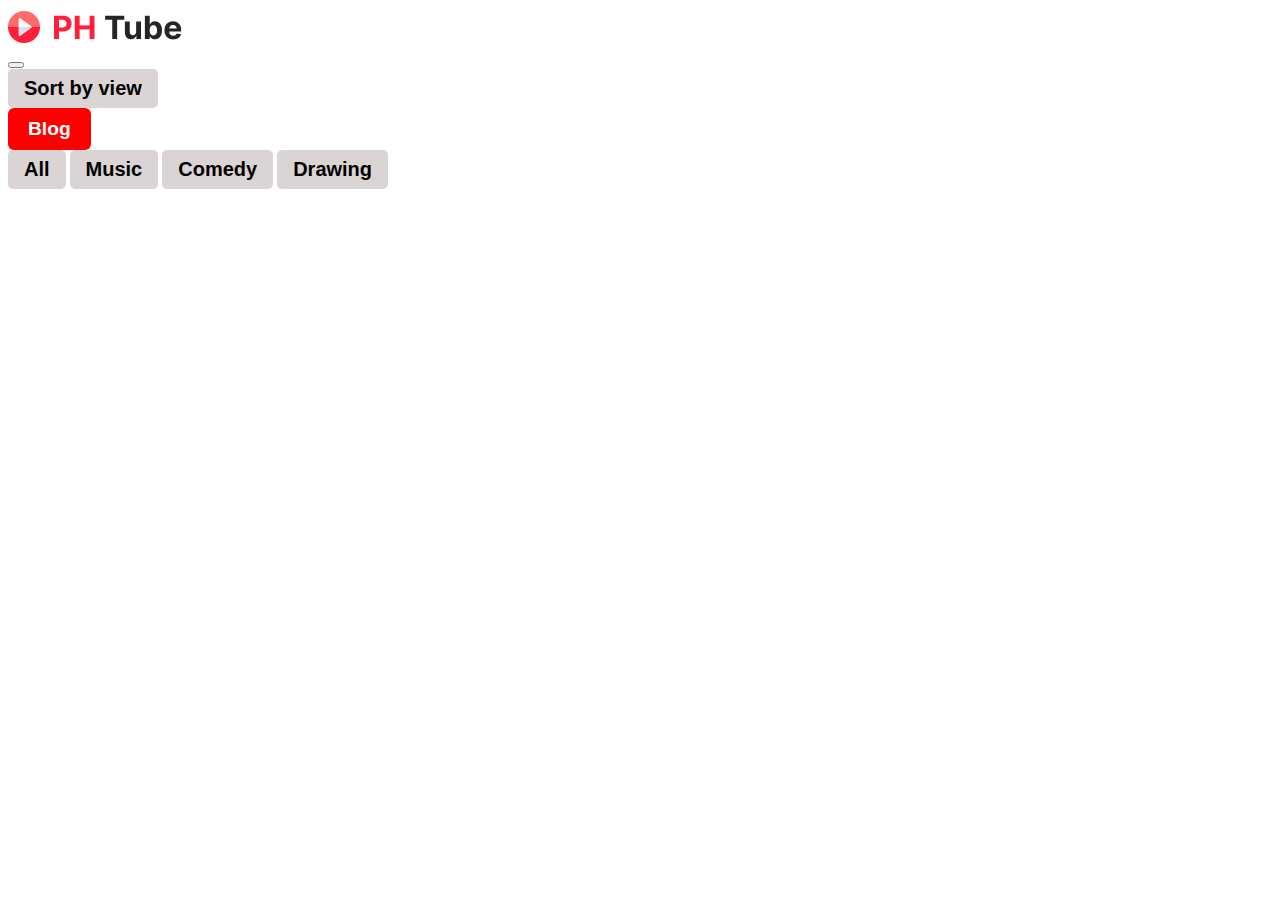
<file: PHero-Tube/index.html>
<!DOCTYPE html>
<html lang="en">

<head>
    <meta charset="UTF-8">
    <meta name="viewport" content="width=device-width, initial-scale=1.0">
    <title>PH-TUBE</title>

    <link rel="stylesheet" href="style.css">

    <link href="https://cdn.jsdelivr.net/npm/bootstrap@5.3.2/dist/css/bootstrap.min.css" rel="stylesheet"
        integrity="sha384-T3c6CoIi6uLrA9TneNEoa7RxnatzjcDSCmG1MXxSR1GAsXEV/Dwwykc2MPK8M2HN" crossorigin="anonymous">

    <link rel="stylesheet" href="https://cdnjs.cloudflare.com/ajax/libs/font-awesome/6.4.2/css/all.min.css"
        integrity="sha512-z3gLpd7yknf1YoNbCzqRKc4qyor8gaKU1qmn+CShxbuBusANI9QpRohGBreCFkKxLhei6S9CQXFEbbKuqLg0DA=="
        crossorigin="anonymous" referrerpolicy="no-referrer" />
</head>

<body >

    <!-- navebar section start -->
    <nav class="navbar navbar-expand-lg bg-body-tertiary">
        <div class="container-fluid">
            <div class="nav-logo ">
                <img src="Logo.png" alt="Logo">
            </div>
          <button class="navbar-toggler" type="button" data-bs-toggle="collapse" data-bs-target="#navbarSupportedContent" aria-controls="navbarSupportedContent" aria-expanded="false" aria-label="Toggle navigation">
            <span class="navbar-toggler-icon"></span>
          </button>
          <div class="collapse navbar-collapse" id="navbarSupportedContent">
            <div class="navbar-nav mx-auto mb-2 mb-lg-0">
                <div class="nav-sort-by-view"  id="sort-container">
                    <button class="top-btn" onclick="handleSort()"
                    id="sort-by">Sort by view</button>
                </div>
            </div>
            <div class="">
              <button class="blog-btn" ><a class="blog_link" href="Blog.html" target="_blank">Blog</a></button>
            </div>
          </div>
        </div>
      </nav>

   
    <!-- <hr class="container"> -->
    <!-- navebar section end -->

    <!-- catagorys section start -->
    <div class="catagoris-section text-center flex-wrap mt-4 ">
        <button onclick="loadDataAllShows(1000)" class="top-btn ms-5">All</button>
        <button onclick="loadDataAllShows(1001)" class="top-btn ms-2">Music</button>
        <button onclick="loadDataAllShows(1003)" class="top-btn ms-2">Comedy</button>
        <button onclick="loadDataAllShows(1002)" class="top-btn ms-2">Drawing</button>
    </div>
    <!-- catagorys section end -->
    <!-- video section start -->

    <div id="empty"></div>
    <div id="videos-section" class="videos-section container">

    </div>
    <!-- video section End -->

    <!-- scripts files -->
    <script src="./app.js"></script>
    <script src="https://cdn.jsdelivr.net/npm/bootstrap@5.3.2/dist/js/bootstrap.bundle.min.js"
        integrity="sha384-C6RzsynM9kWDrMNeT87bh95OGNyZPhcTNXj1NW7RuBCsyN/o0jlpcV8Qyq46cDfL"
        crossorigin="anonymous"></script>
</body>

</html>
</file>
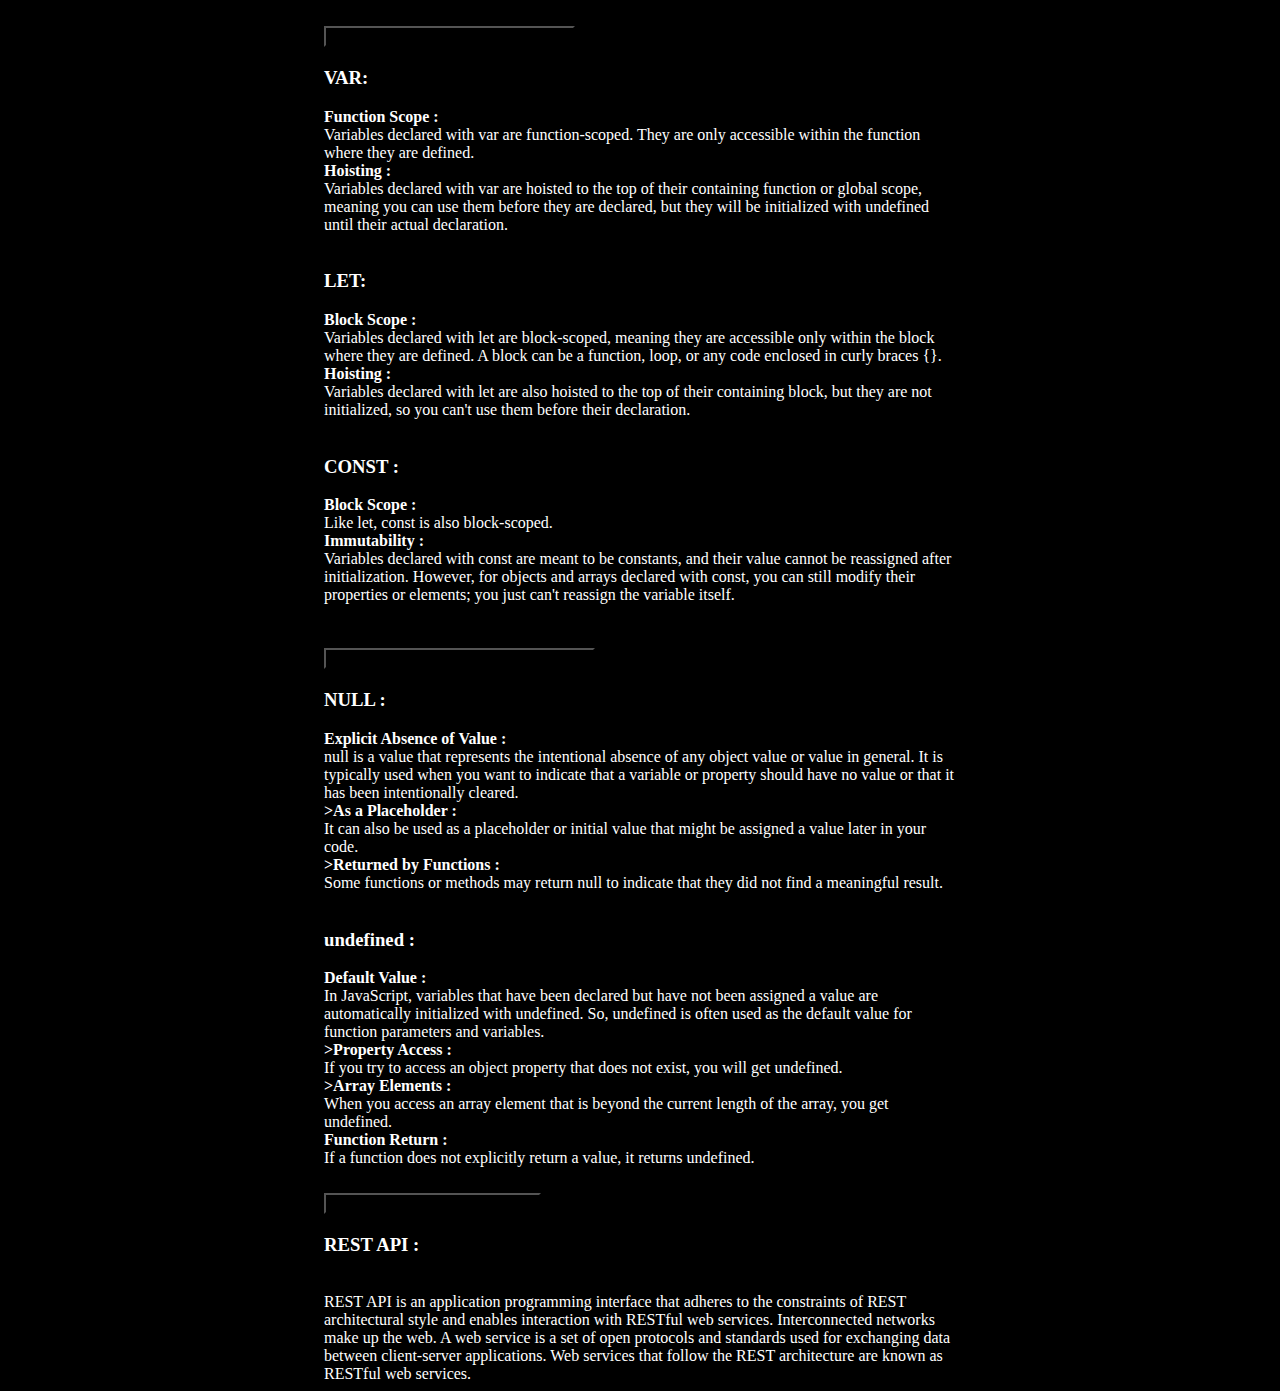
<file: PHero-Tube/Blog.html>
<!DOCTYPE html>
<html lang="en">
<head>
    <meta charset="UTF-8">
    <meta name="viewport" content="width=device-width, initial-scale=1.0">
    <title>PH-Blog's</title>
    
    <link rel="stylesheet" href="Blog.css">

    <link href="https://cdn.jsdelivr.net/npm/bootstrap@5.3.2/dist/css/bootstrap.min.css" rel="stylesheet" integrity="sha384-T3c6CoIi6uLrA9TneNEoa7RxnatzjcDSCmG1MXxSR1GAsXEV/Dwwykc2MPK8M2HN" crossorigin="anonymous">
</head>
<body>
    <div class="acc_dian accordion mt-5 position-absolute" id="accordionExample ">
        <div class="accordion-item mx-auto">
          <h2 class="accordion-header" id="headingOne">
            <button class="accordion-button" type="button" data-bs-toggle="collapse" data-bs-target="#collapseOne" aria-expanded="true" aria-controls="collapseOne">
                Discuss the scope of var, let, and const!
            </button>
          </h2>
          <div id="collapseOne" class="accordion-collapse collapse show" aria-labelledby="headingOne" data-bs-parent="#accordionExample">
            <div class="accordion-body" style="color: white;">
                <h3><strong>VAR:</strong></h3>
                <strong>Function Scope : </strong>
                <br>
                Variables declared with var are function-scoped. They are only
                accessible within the function where they are defined.
                <br>
                <strong>Hoisting :</strong>
                <br>
                Variables declared with var are hoisted to the top of their
                containing function or global scope, meaning you can use them
                before they are declared, but they will be initialized with
                undefined until their actual declaration.
                <br>
                <br>
                <h3><strong>LET:</strong></h3>
                <strong>Block Scope :  </strong>
                <br>
                Variables declared with let are block-scoped, meaning they are
                accessible only within the block where they are defined. A block
                can be a function, loop, or any code enclosed in curly braces {}.
                <br>
                <strong>Hoisting : </strong>
                <br>
                Variables declared with let are also hoisted to the top of their
                containing block, but they are not initialized, so you can't use
                them before their declaration.
                <br>
                <br>
                <h3><strong>CONST :</strong></h3>
                <strong>Block Scope :  </strong>
                <br>
                Like let, const is also block-scoped.
                <br>
                <strong>Immutability : </strong>
                <br>
                Variables declared with const are meant to be constants, and their
                value cannot be reassigned after initialization. However, for
                objects and arrays declared with const, you can still modify their
                properties or elements; you just can't reassign the variable
                itself.
                <br>
                <br>

            </div>
          </div>
        </div>
        <div class="accordion-item">
          <h2 class="accordion-header" id="headingTwo">
            <button class="accordion-button collapsed" type="button" data-bs-toggle="collapse" data-bs-target="#collapseTwo" aria-expanded="false" aria-controls="collapseTwo">
                Tell us the use cases of null and undefined!
            </button>
          </h2>
          <div id="collapseTwo" class="accordion-collapse collapse" aria-labelledby="headingTwo" data-bs-parent="#accordionExample">
            <div class="accordion-body" style="color: white;">
                <h3><strong>NULL :</strong></h3>
                <strong>Explicit Absence of Value : </strong>
                <br>
                null is a value that represents the intentional absence of any
                object value or value in general. It is typically used when you
                want to indicate that a variable or property should have no value
                or that it has been intentionally cleared.
                <br>
                <strong>>As a Placeholder : </strong>
                <br>
                It can also be used as a placeholder or initial value that might
                be assigned a value later in your code.
                <br>
                <strong>>Returned by Functions : </strong>
                <br>
                Some functions or methods may return null to indicate that they
                did not find a meaningful result.
                <br>
                <br>
                <h3><strong>undefined :</strong></h3>
                <strong>Default Value : </strong>
                <br>
                In JavaScript, variables that have been declared but have not been
              assigned a value are automatically initialized with undefined. So,
              undefined is often used as the default value for function
              parameters and variables.
                <br>
                <strong>>Property Access : </strong>
                <br>
                If you try to access an object property that does not exist, you
              will get undefined.
                <br>
                <strong>>Array Elements : </strong>
                <br>
                When you access an array element that is beyond the current length
                of the array, you get undefined.
                <br>
                <strong>Function Return  : </strong>
                <br>
                If a function does not explicitly return a value, it returns
              undefined.
            </div>
          </div>
        </div>
        <div class="accordion-item">
          <h2 class="accordion-header" id="headingThree">
            <button class="accordion-button collapsed" type="button" data-bs-toggle="collapse" data-bs-target="#collapseThree" aria-expanded="false" aria-controls="collapseThree">
                What do you mean by REST API?
            </button>
          </h2>
          <div id="collapseThree" class="accordion-collapse collapse" aria-labelledby="headingThree" data-bs-parent="#accordionExample">
            <div class="accordion-body" style="color: white;">
                <h3><strong>REST API  :</strong></h3>
                <br>
                REST API   is an
            application programming interface that adheres to the constraints of
            REST architectural style and enables interaction with RESTful web
            services. Interconnected networks make up the web. A web service is
            a set of open protocols and standards used for exchanging data
            between client-server applications. Web services that follow the
            REST architecture are known as RESTful web services.
            </div>
          </div>
        </div>
      </div>

    <script src="https://cdn.jsdelivr.net/npm/bootstrap@5.3.2/dist/js/bootstrap.bundle.min.js" integrity="sha384-C6RzsynM9kWDrMNeT87bh95OGNyZPhcTNXj1NW7RuBCsyN/o0jlpcV8Qyq46cDfL" crossorigin="anonymous"></script>
</body>
</html>
</file>
<file: PHero-Tube/style.css>
.top-btn{
    border: none;
    background-color: rgb(218, 212, 212);
    font-size: 20px;
    font-weight: 600;
    border-radius: 5px;
    padding: 8px 16px;
}

.blog-btn{
    padding: 10px 20px;
    border-radius: 6px;
    background-color: red;
    color: white;
    font-size: larger;
    font-weight: 700;
    border: none;
}

.top-btn:hover {
    background-color: rgb(255, 38, 0);
}

.card-img{
    width: 200px;
    height: 200px;
}

.videos-section{
    display: flex;
    /* justify-content: space-evenly; */
    flex-wrap: wrap;
    gap: 30px;
    margin-top: 5%;
    /* margin: auto; */
    
    
}

.profile-picture{
    width: 35px;
    height: 35px;
    border-radius: 50%;
    object-fit: cover;
    margin-left: 20px;
}

.thumbnali{
    position: relative;
}

.timer-text{
    right: 10px;
    bottom: -12px;
    background-color: black;
    color: white;
    border-radius: 15px;
    padding: 2px 10px;
    font-size: 14px;
}

.blog_link{
    text-decoration: none;
    color: inherit;
}

@media (max-width: 426px) {
    .catagoris-section{
        display: grid;
        grid-template-columns: repeat(2,1fr);
        gap: 15px;
        padding: 0 20px;
        overflow-x:hidden ;
    }

    .top-btn{
        font-size: 16px;
    }

    .videos-section{
        justify-content: center;
    }
}
</file>
<file: PHero-Tube/Blog.css>
*{
    background-color: black;
    position: relative;
}

.acc_dian{
    left: 25%;
    width: 50%;
    
}


@media (max-width: 426px){
    .acc_dian{
        width: 80%;
        left: 10%;
    }
}
</file>
